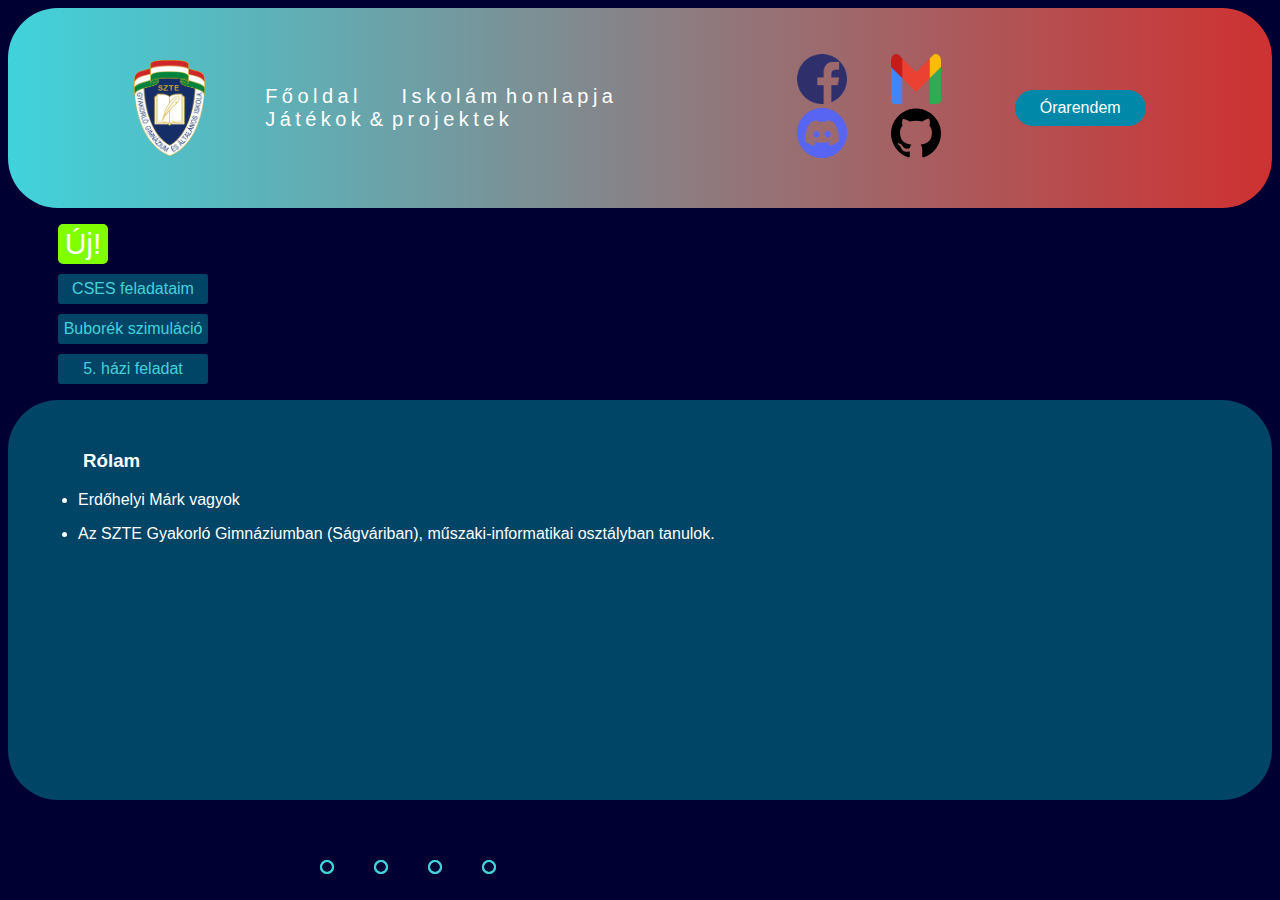
<file: index.html>
<!DOCTYPE html>
<html lang="hu">
  <head>
    <meta charset="UTF-8">
    <meta http-equiv="X-UA-Compatible" content="IE=edge">
    <meta name="viewport" content="width=device-width, initial-scale=1.0">
    <title>Erdőhelyi Márk</title>
    <link rel="stylesheet" href="style.css">
    <link rel="stylesheet" href="https://cdnjs.cloudflare.com/ajax/libs/font-awesome/6.2.0/css/all.min.css">
  </head>
  <body>
    <header class="hdr">
        <img class="logo" src="sg.png" title="Az intézmény címere">
        <nav>
          <ul class="nav_links">
            <div class="nav_school_links">
              <div class="wavy">
                <li><a href="index.html">
                  <span style="--i:1">F</span>
                  <span style="--i:2">ő</span>
                  <span style="--i:3">o</span>
                  <span style="--i:4">l</span>
                  <span style="--i:5">d</span>
                  <span style="--i:6">a</span>
                  <span style="--i:7">l</span>
                </a></li>
                <li><a href="http://www.gyakg.u-szeged.hu/sagvari/" target="_blank">
                  <span style="--i:8">I</span>
                  <span style="--i:9">s</span>
                  <span style="--i:10">k</span>
                  <span style="--i:11">o</span>
                  <span style="--i:12">l</span>
                  <span style="--i:13">á</span>
                  <span style="--i:14">m</span>
                  <span style="--i:15"> </span>
                  <span style="--i:16">h</span>
                  <span style="--i:17">o</span>
                  <span style="--i:18">n</span>
                  <span style="--i:19">l</span>
                  <span style="--i:20">a</span>
                  <span style="--i:21">p</span>
                  <span style="--i:22">j</span>
                  <span style="--i:23">a</span>
                </a></li>
                <li><a href="games.html">
                  <span style="--i:24">J</span>
                  <span style="--i:25">á</span>
                  <span style="--i:26">t</span>
                  <span style="--i:27">é</span>
                  <span style="--i:28">k</span>
                  <span style="--i:29">o</span>
                  <span style="--i:30">k</span>
                  <span style="--i:31"> </span>
                  <span style="--i:32">&</span>
                  <span style="--i:33"> </span>
                  <span style="--i:34">p</span>
                  <span style="--i:35">r</span>
                  <span style="--i:36">o</span>
                  <span style="--i:37">j</span>
                  <span style="--i:38">e</span>
                  <span style="--i:39">k</span>
                  <span style="--i:40">t</span>
                  <span style="--i:41">e</span>
                  <span style="--i:42">k</span>
                </a></li>
              </div>
            </div>
            <div class="icons">
              <li><a href="https://www.facebook.com" target="_blank"><img src="fb_icon6.png" class="icon"></a></li>
              <li><a href="https://mail.google.com/mail/u/0/#inbox" target="_blank"><img src="gmail-icon.png" class="icon"></a></li>
              <li><a href="https://discord.com/channels/@me" target="_blank"><img src="discord_icon.png" class="icon"></a></li>
              <li><a href="https://github.com/TheConqueror327" target="_blank"><img src="github_logo.svg" class="icon" ></a></li>
            </div>
          </ul>
        </nav>
      <a class="cta" href="myTimetable.html"><button>Órarendem</button></a>
    </header>
    <ul id="news">
      <li class="new">Új!</li>
      <li class="new_text"><a href="https://github.com/TheConqueror327/CSES" target="_blank">CSES feladataim</a></li>
      <li class="new_text"><a href="./bubble_simulation.html" target="_blank">Buborék szimuláció</a></li>
      <li class="new_text"><a href="zips/hf5_10I_Erdohelyi_Mark.zip">5. házi feladat</a></li>
    </ul>
    <div id="box">
      <div class="slider">
        <div class="slides">
          <input type="radio" name="radio-btn" id="radio1">
          <input type="radio" name="radio-btn" id="radio2">
          <input type="radio" name="radio-btn" id="radio3">
          <input type="radio" name="radio-btn" id="radio4">
          <div class="slide first">
            <h3 class="text">Rólam</h3>
            <ul class="slider_first">
              <li class="slider_text"><p>Erdőhelyi Márk vagyok</p></li>
              <li class="slider_text"><p>Az SZTE Gyakorló Gimnáziumban (Ságváriban), műszaki-informatikai osztályban tanulok.</p></li>
            </ul>
          </div>
          <div class="slide">
            <h2 class="text">Hobbik</h2>
            <ul class="slider_third">
              <li class="slider_text"><p>Úszás</p></li>
              <img src="swimming.jpg" id="swimming">
            </ul>
          </div>
          <div class="slide">
            <h2 class="text">Hobbik</h2>
            <ul class="slide_third">
              <li class="slider_text"><p>3D Nyomtatás</p></li>
              <img src="3D_Printer_icon.png" class="slider_logo">
            </ul>
          </div>
          <div class="slide">
            <h2 class="text">Hobbik</h2>
            <ul class="slide_third">
              <li class="slider_text"><p>3D modellezés és tervezés</p></li>
              <img src="Blender_logo_no_text.svg.png" id="blender">
            </ul>
          </div>
          <div class="navigation-auto">
            <div class="auto-btn1"></div>
            <div class="auto-btn2"></div>
            <div class="auto-btn3"></div>
            <div class="auto-btn4"></div>
          </div>
        </div>
        <div class="navigation-manual">
          <label for="radio1" class="manual-btn"></label>
          <label for="radio2" class="manual-btn"></label>
          <label for="radio3" class="manual-btn"></label>
          <label for="radio4" class="manual-btn"></label>
        </div>
      </div>  
      <script type="text/javascript">
      var counter = 1;
      var increment = 1;
      setInterval(function(){
        document.getElementById('radio' + counter).checked = true;
        counter += increment;
        if((counter == 4) || (counter == 1)){
          increment *= -1;
        }
      }, 4000);
      </script>
    </div>
  </body>
</html>
</file>
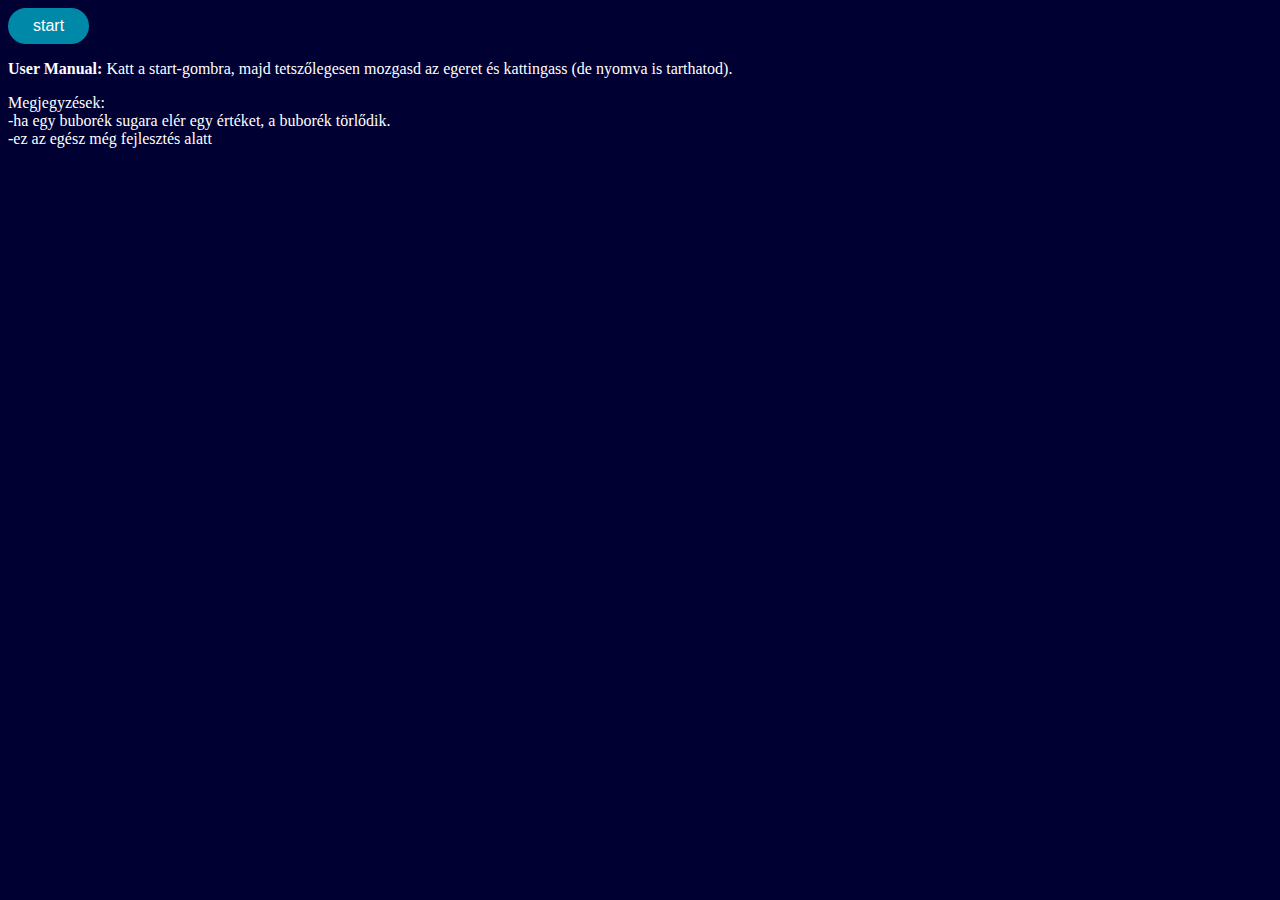
<file: bubble_simulation.html>
<!DOCTYPE html>
<html lang="hu">
<head>
    <meta charset="UTF-8">
    <meta http-equiv="X-UA-Compatible" content="IE=edge">
    <meta name="viewport" content="width=device-width, initial-scale=1.0">
    <link rel="stylesheet" href="./style.css">
    <script src="bubbles.js"></script>
    <title>Buborék szimuláció v1.0</title>
</head>
<body>
    <button onclick="start()" class="cta" id="bubble_start">start</button>
    <p style="color: white;font-family: Verdana;"><b>User Manual:</b> Katt a start-gombra, majd tetszőlegesen mozgasd az egeret és kattingass (de nyomva is tarthatod).</p>
    <p style="color: white;font-family: Verdana;">Megjegyzések: <br> -ha egy buborék sugara elér egy értéket, a buborék törlődik. <br> -ez az egész még fejlesztés alatt</p>
    <style>
        canvas {
            border: 2px solid #40D3DC;
        }
    </style>
</body>
</html>
</file>
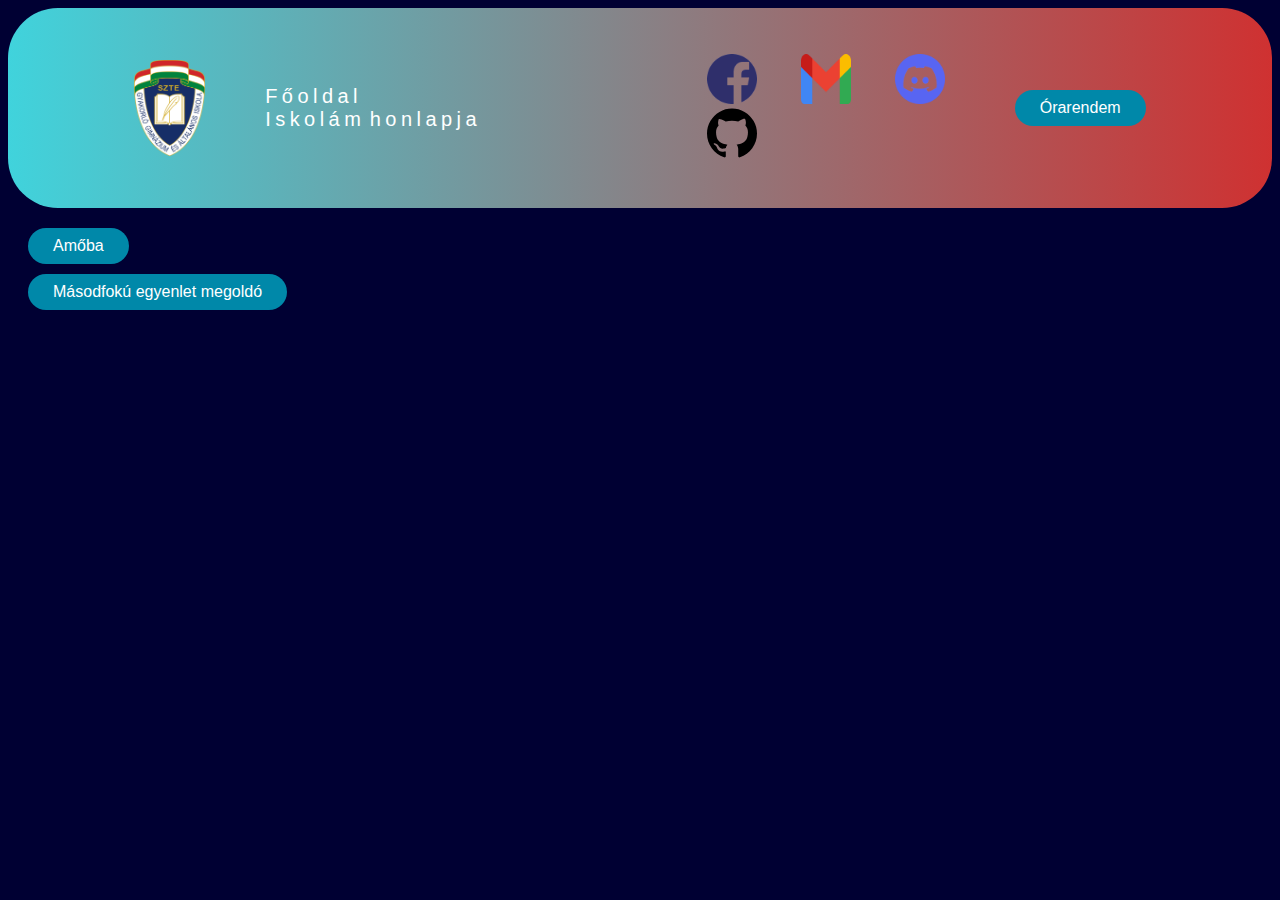
<file: games.html>
<!DOCTYPE html>
<html lang="hu">
  <head>
    <meta charset="UTF-8">
    <meta http-equiv="X-UA-Compatible" content="IE=edge">
    <meta name="viewport" content="width=device-width, initial-scale=1.0">
    <title>Erdőhelyi Márk</title>
    <link rel="stylesheet" href="style.css">
  </head>
  <body>
    <header class="hdr">
        <img class="logo" src="sg.png" title="Az intézmény címere">
        <nav>
          <ul class="nav_links">
            <div class="nav_school_links">
              <div class="wavy">
                <li><a href="index.html">
                  <span style="--i:1">F</span>
                  <span style="--i:2">ő</span>
                  <span style="--i:3">o</span>
                  <span style="--i:4">l</span>
                  <span style="--i:5">d</span>
                  <span style="--i:6">a</span>
                  <span style="--i:7">l</span>
                </a></li>
                <li><a href="http://www.gyakg.u-szeged.hu/sagvari/" target="_blank">
                  <span style="--i:8">I</span>
                  <span style="--i:9">s</span>
                  <span style="--i:10">k</span>
                  <span style="--i:11">o</span>
                  <span style="--i:12">l</span>
                  <span style="--i:13">á</span>
                  <span style="--i:14">m</span>
                  <span style="--i:15"> </span>
                  <span style="--i:16">h</span>
                  <span style="--i:17">o</span>
                  <span style="--i:18">n</span>
                  <span style="--i:19">l</span>
                  <span style="--i:20">a</span>
                  <span style="--i:21">p</span>
                  <span style="--i:22">j</span>
                  <span style="--i:23">a</span>
                </a></li>
              </div>
            </div>
            <div class="icons">
              <li><a href="https://www.facebook.com" target="_blank"><img src="fb_icon6.png" class="icon"></a></li>
              <li><a href="https://mail.google.com/mail/u/0/#inbox" target="_blank"><img src="gmail-icon.png" class="icon"></a></li>
              <li><a href="https://discord.com/channels/@me" target="_blank"><img src="discord_icon.png" class="icon"></a></li>
              <li><a href="https://github.com/TheConqueror327" target="_blank"><img src="github_logo.svg" class="icon" ></a></li>
            </div>
          </ul>
        </nav>      
      <a class="cta" href="myTimetable.html"><button>Órarendem</button></a>
    </header>
    <div class="game-buttons">
        <button class="cta" onclick="showAmoba()">Amőba</button>
        <button class="cta" id="reset" onclick="resetAmoba()" style="display: none;">Lenullázás</button>
	<button class="cta" id="sde-btn" onclick="showSde()">Másodfokú egyenlet megoldó</button>
    </div>
    <div id="sde">
        <input type="text" id="a" class="abc" placeholder="a"> x<sup>2</sup> + <input type="text" id="b" class="abc" placeholder="b"> x + <input type="text" id="c" class="abc" placeholder="c"> = 0<br><br>
        <button class="cta"  id="szamol" onclick="szamol()">Számol</button>
        <button class="cta"  id="torol" onclick="torol()">Töröl</button>
        <button class="cta" id="reset-sde" onclick="reset()">Reset</button>
        <p id="output"></p>
        <p id="x1"></p>
        <p id="x2"></p>
    </div>
    <div id="amoba" style="display: none;"></div>
  </body>
  <script>
        nx = "O", n = 16
        f = e => { if (e.innerHTML == "") {
        nx = nx == "O" ? "X" : "O"
        e.innerHTML = nx, e.setAttribute('class', nx)
        x = e.cellIndex, y = e.parentElement.rowIndex, amoba[x][y] = nx
        setTimeout(() => [[1,1],[1,0],[0,1],[-1,1]].forEach( d => {
            xp=x, yp=y, maxh=0, [vx, vy] = d
            while (amoba[xp][yp] === nx) xp += vx, yp += vy, maxh++
            xp=x, yp=y
            while (amoba[xp][yp] === nx) xp -= vx, yp -= vy, maxh++
            if (maxh > 5) alert(`Nyert: ${nx}`), init()
        }), 100)
        }}
        (init = () => {
        amoba = Array(n).fill().map(() => Array(n).fill())
        document.getElementById('amoba').innerHTML = `
        <table>
            ${Array(n).fill(`
            <tr>
            ${Array(n).fill(`<td onmouseup="f(this)" />`).join('')}
            </tr>
            `).join('')}
        </table>`
        })()

        function showAmoba() {
            var reset = document.getElementById("reset");
	    var amoba = document.getElementById("amoba");
            if (window.getComputedStyle(amoba).display === "none") {
                amoba.style.display = "block";
                reset.style.display = "block";
            } else {
                amoba.style.display = "none";
                reset.style.display = "none";
            }
        }

        function resetAmoba() {
            document.getElementById('amoba').innerHTML = `
            <table>
                ${Array(n).fill(`
                <tr>
                ${Array(n).fill(`<td onmouseup="f(this)" />`).join('')}
                </tr>
                `).join('')}
            </table>`
        }
        
        function szamol() {
            let a, b, c, x1, x2, d
            a = document.getElementById("a").value;
            b = document.getElementById("b").value;
            c = document.getElementById("c").value;
            d = ((b ** 2) - (4 * a * c))
            if (a !== 0) {
                if (d < 0) {
                    document.getElementById("output").innerHTML = "Az egyenlet diszkriminánsa negatív.";
                    document.getElementById("x1").innerHTML = "";
                    document.getElementById("x2").innerHTML = "";
                }
                if (d == 0) {
                    document.getElementById("output").innerHTML = (-1 *b) / (2 * a);
                    document.getElementById("x1").innerHTML = "";
                    document.getElementById("x2").innerHTML = "";
                }
                if (d > 0) {    
                    x1 = ((-1 * b) + (((b ** 2) - 4 * a * c) ** 0.5)) / ( 2 * a);
                    x2 = ((-1 * b) - (((b ** 2) - 4 * a * c) ** 0.5)) / ( 2 * a);
                    document.getElementById("output").innerHTML = "";
                    document.getElementById("x1").innerHTML = (`x<sub>1</sub> = ${x1}`);
                    document.getElementById("x2").innerHTML = (`x<sub>2</sub> = ${x2}`);
                }
            }
        }

        function torol() {
            document.getElementById("output").innerHTML = "";
            document.getElementById("x1").innerHTML = "";
            document.getElementById("x2").innerHTML = "";
        }

        function reset() {
            document.getElementById("a").value = "";
            document.getElementById("b").value = "";
            document.getElementById("c").value = "";
        }
		
	function showSde() {
	    var showId = document.getElementById("sde");
	    document.getElementById("output").innerHTML = "";
	    document.getElementById("x1").innerHTML = "";
            document.getElementById("x2").innerHTML = "";
            if (window.getComputedStyle(showId).display === "none") {
                showId.style.display = "block";
            } else {
                showId.style.display = "none";
            }
	}
    </script>
    <style>
        td {
            width: 30px;
            height: 30px;
            cursor: pointer;
            text-align: center;
            font-size: 20px;
            user-select: none;
        }
        
        table {
            margin: auto;
            background-image: linear-gradient(45deg, #dbb4df, #70e6c6);
            font-family: arial;
            border-radius: 7px;
            cursor: pointer;
            max-height: 100%;
        }

        .game-buttons {
            margin-left: 20px;
            margin-top: 20px;
        }

        #reset, #torol, #reset-sde, #sde-btn {
            margin-top: 10px;
        }
        
      	#sde {
	    display: none;
	    width: 400px;
	    height: 300px;
	    background-image: linear-gradient(45deg, #dbb4df, #70e6c6);
	    border-radius: 7px;
	    margin-left: 20px;
            margin-top: 20px;
	    padding: 20px;
	}
      	
        .abc {
            width: 15px;
        }
    </style>
</html>
</file>
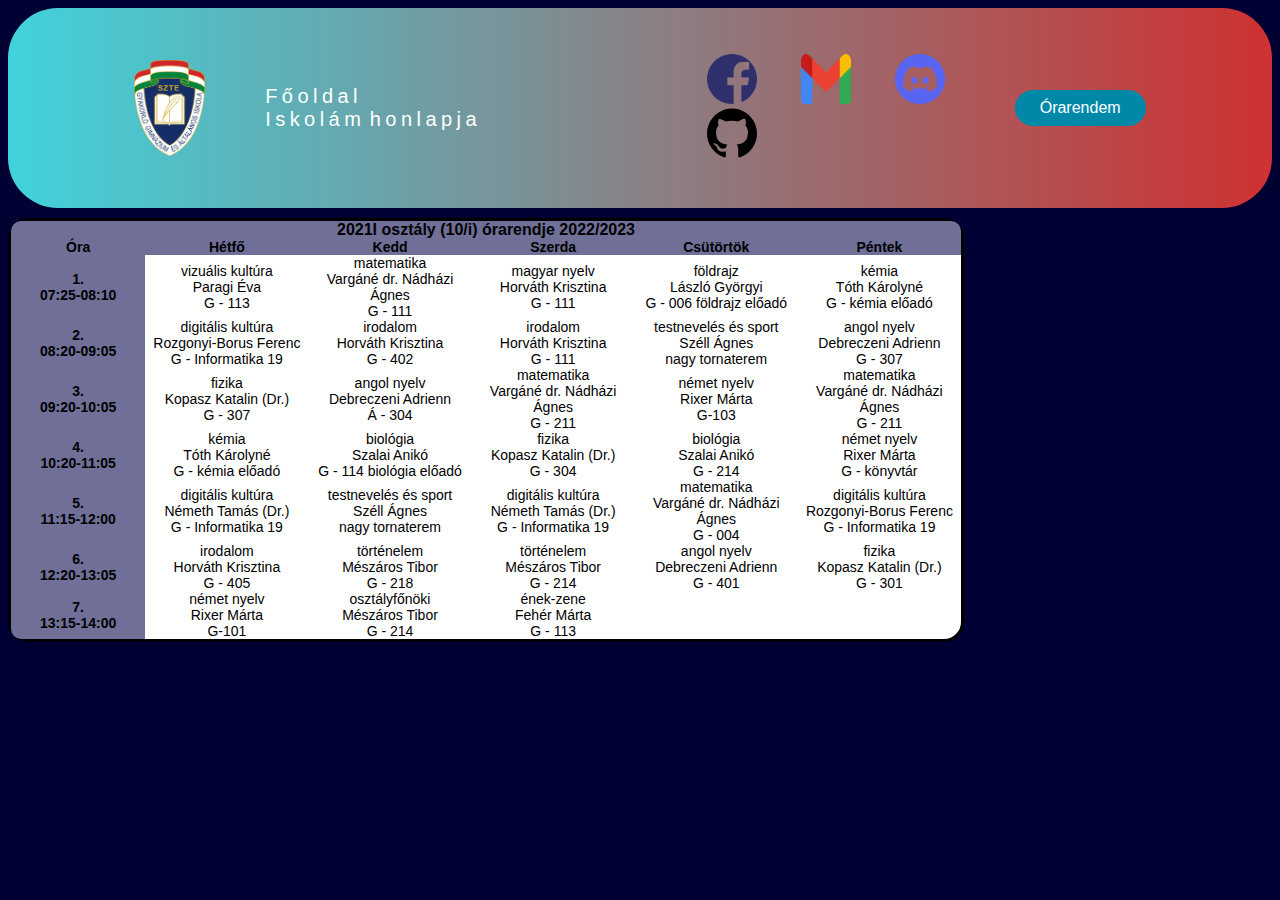
<file: myTimetable.html>
<!DOCTYPE html>
<html lang="hu">
<head>
    <meta charset="UTF-8">
    <meta http-equiv="X-UA-Compatible" content="IE=edge">
    <meta name="viewport" content="width=device-width, initial-scale=1.0">
    <title>Erdőhelyi Márk</title>
    <link rel="stylesheet" href="style.css">
</head>
<body>
    <header class="hdr">
        <img class="logo" src="sg.png" title="Az intézmény címere">
        <nav>
          <ul class="nav_links">
              <div class="nav_school_links">
                <div class="wavy">
                    <li><a href="index.html">
                      <span style="--i:1">F</span>
                      <span style="--i:2">ő</span>
                      <span style="--i:3">o</span>
                      <span style="--i:4">l</span>
                      <span style="--i:5">d</span>
                      <span style="--i:6">a</span>
                      <span style="--i:7">l</span>
                    </a></li>
                    <li><a href="http://www.gyakg.u-szeged.hu/sagvari/" target="_blank">
                      <span style="--i:8">I</span>
                      <span style="--i:9">s</span>
                      <span style="--i:10">k</span>
                      <span style="--i:11">o</span>
                      <span style="--i:12">l</span>
                      <span style="--i:13">á</span>
                      <span style="--i:14">m</span>
                      <span style="--i:15"> </span>
                      <span style="--i:16">h</span>
                      <span style="--i:17">o</span>
                      <span style="--i:18">n</span>
                      <span style="--i:19">l</span>
                      <span style="--i:20">a</span>
                      <span style="--i:21">p</span>
                      <span style="--i:22">j</span>
                      <span style="--i:23">a</span>
                    </a></li>
                 </div>
              </div>
              <div class="icons">
                <li><a href="https://www.facebook.com" target="_blank"><img src="fb_icon6.png" class="icon"></a></li>
                <li><a href="https://mail.google.com/mail/u/0/#inbox" target="_blank"><img src="gmail-icon.png" class="icon"></a></li>
                <li><a href="https://discord.com/channels/@me" target="_blank"><img src="discord_icon.png" class="icon"></a></li>
                <li><a href="https://github.com/TheConqueror327" target="_blank"><img src="github_logo.svg" class="icon"></a></li>
              </div>
           </ul>
        </nav>
        <a class="cta" href=""><button>Órarendem</button></a>
    </header>
    <table text-align="middle" cellpadding="0" cellspacing="0" class="timetable">
      <tr>
        <td colspan="6" style="width: 100%; text-align: center; font-size: 16px; font-weight: Bold; background-color: #6f6f97; border-top-left-radius: 10px; border-top-right-radius: 10px;">2021I osztály (10/i) órarendje 2022/2023 </td>
      </tr>
      <tr style="font-weight: Bold; font-size:14px; font-family: 'Courier New', Courier, monospace;">
        <td style="width: 9%; font-weight: Bold; font-family: Arial; text-align: center; background-color: #6f6f97;">Óra</td>
        <td class="cell_day">Hétfő</td>
        <td class="cell_day">Kedd</td>
        <td class="cell_day">Szerda</td>
        <td class="cell_day">Csütörtök</td>
        <td class="cell_day">Péntek</td>
      </tr>
      <tr style="font-size: 18 ; font-family: Arial, Helvetica, sans-serif;"></tr>
        <td style="width: 14%; text-align: center; font-weight: Bold; font-size:14px; background-color: #6f6f97;">1.<br>07:25-08:10</td>
        <td class="cell">vizuális kultúra<br>Paragi Éva<br>G - 113<br></td>
        <td class="cell">matematika<br>Vargáné dr. Nádházi Ágnes<br>G - 111<br></td>
        <td class="cell">magyar nyelv<br>Horváth Krisztina<br>G - 111<br></td>
        <td class="cell">földrajz<br>László Györgyi<br>G - 006 földrajz előadó<br></td>
        <td class="cell">kémia<br>Tóth Károlyné<br>G - kémia előadó<br></td>
      </tr>
      <tr>
        <td class="cell_interval" >2.<br>08:20-09:05</td>
        <td class="cell">digitális kultúra<br>Rozgonyi-Borus Ferenc<br>G - Informatika 19<br></td>
        <td class="cell">irodalom<br>Horváth Krisztina<br>G - 402<br></td>
        <td class="cell">irodalom<br>Horváth Krisztina<br>G - 111<br></td>
        <td class="cell">testnevelés és sport<br>Széll Ágnes<br>nagy tornaterem<br></td>
        <td class="cell">angol nyelv<br>Debreczeni Adrienn<br>G - 307</td>
      </tr>
      <tr>
        <td class="cell_interval" >3.<br>09:20-10:05</td>
        <td class="cell">fizika<br>Kopasz Katalin (Dr.)<br>G - 307<br></td>
        <td class="cell">angol nyelv <br>Debreczeni Adrienn<br>Á - 304</td>
        <td class="cell">matematika<br>Vargáné dr. Nádházi Ágnes<br>G - 211<br></td>
        <td class="cell">német nyelv <br> Rixer Márta <br> G-103</td>
        <td class="cell">matematika<br>Vargáné dr. Nádházi Ágnes<br>G - 211<br></td>
      </tr>
      <tr>
        <td class="cell_interval" >4.<br>10:20-11:05</td>
        <td class="cell">kémia<br>Tóth Károlyné<br>G - kémia előadó<br></td>
        <td class="cell">biológia<br>Szalai Anikó<br>G - 114 biológia előadó<br></td>
        <td class="cell">fizika<br>Kopasz Katalin (Dr.)<br>G - 304<br></td>
        <td class="cell">biológia<br>Szalai Anikó<br>G - 214<br></td>
        <td class="cell">német nyelv <br> Rixer Márta <br> G - könyvtár</td>
      </tr>
      <tr>
        <td class="cell_interval" >5.<br>11:15-12:00</td>
        <td class="cell">digitális kultúra<br>Németh Tamás (Dr.)<br>G - Informatika 19<br></td>
        <td class="cell">testnevelés és sport<br>Széll Ágnes<br>nagy tornaterem<br></td>
        <td class="cell">digitális kultúra<br>Németh Tamás (Dr.)<br>G - Informatika 19<br></td>
        <td class="cell">matematika<br>Vargáné dr. Nádházi Ágnes<br>G - 004<br></td>
        <td class="cell">digitális kultúra<br>Rozgonyi-Borus Ferenc<br>G - Informatika 19<br></td>
      </tr>
      <tr>
        <td class="cell_interval">6.<br>12:20-13:05</td>
        <td class="cell">irodalom<br>Horváth Krisztina<br>G - 405<br></td>
        <td class="cell">történelem<br>Mészáros Tibor<br>G - 218<br></td>
        <td class="cell">történelem<br>Mészáros Tibor<br>G - 214<br></td>
        <td class="cell">angol nyelv<br>Debreczeni Adrienn<br>G - 401</td>
        <td class="cell">fizika<br>Kopasz Katalin (Dr.)<br>G - 301<br></td>
      </tr>
      <tr>
        <td class="cell_interval" style="border-bottom-left-radius: 10px;">7.<br>13:15-14:00</td>
        <td class="cell">német nyelv <br> Rixer Márta<br> G-101</td>
        <td class="cell">osztályfőnöki<br>Mészáros Tibor<br>G - 214<br></td>
        <td class="cell">ének-zene<br>Fehér Márta<br>G - 113<br></td>
        <td style="width: 17%;"></td>
        <td style="width: 17%;"></td>
      </tr>
    </table>
  </body>
</html>
</file>
<file: style.css>
html  {
  background-color: #000033;
}

.hdr {
    background: linear-gradient(90deg, #40D3DC 0%, rgba(207, 49, 49, 1) 100%); 
    display: flex;
    justify-content: space-between;
    align-items: center;
    padding: 30px 10%;
    border-radius: 50px;
}

li, a, button {
    font-family: "Montserrat", sans-serif;
    font-weight: 500;
    font-size: 16px;
    text-decoration: none;
}

.hdr a:hover {
    font-size: 18px;
}

.hdr a, button {
    color: white;
}

.nav_links {
    list-style: none;
    display: flex;
    justify-content: center;
    align-items: center;
}

.nav_school_links {
  margin-right: 10px;
}

.nav_links li {
    display: inline-block;
    padding: 0px 20px;
}

.nav_links li a {
    transition: all 0.3s ease 0s;
}

.logo {
  width: 7%;
  height: 7%;
  display: flex;
  justify-content: center;
  align-items: center;
}

button {
    padding: 9px 25px;
    background-color: rgba(0, 136, 169, 1);
    border: none;
    border-radius: 50px;
    cursor: pointer;
    transition: all 0.3s ease 0s;
    display: flex;
    justify-content: center;
    align-items: center;
}

button:hover {
    background-color: rgba(0, 136, 169, 0.5);
    color: white;
    box-shadow: 0 0 2px 1px white;

}

.timetable {
  width: 956px;
  text-align: center;
  border: 3px solid black;
  border-radius: 20px;
  background-color: white;
  font-family: Arial;
  margin-top: 10px;
}

.cell {
  width: 17%;
  text-align: center;
  font-size: 14px;
  background-color: #ffffff;
}

.cell_day {
  background-color: #6f6f97;
  font-family: Arial;
}

.cell_interval {
  width: 9%;
  text-align: center;
  font-weight: Bold;
  font-size: 14px;
  background-color: #6f6f97;
}

#box {
  border-radius: 50px;
}

.wavy {
  position: relative;
}

.wavy span {
  position: relative;
  display: inline-block;
  font-size: 20px;
  animation: letter_waving 7.5s ease-in-out infinite;
  animation-delay: calc(0.1s * var(--i));
}

@keyframes letter_waving {
  0% {
      transform: translateY(0px);
  }

  20% {
      transform: translateY(-15px);
  }

  40%,
  100% {
      transform: translateY(0px);
  }
}

.icon {
  width: 50px;
  height: 50px;
  margin-bottom: 0px;
}

.icon:hover {
  width: 60px;
  height: 60px;
  transition: all 0.3s ease 0s;
}

.icons {
  margin-left: 90px;
}

.slider {
  background-color: #004466;
  width: auto;
  height: 400px;
  overflow: hidden;
  margin-top: 10px;
  font-family: "Montserrat", sans-serif;
  font-weight: 500;
  font-size: 16px;
  color: white;
  border-radius: 50px;
  }
  
  .slides {
    width: 500%;
    height: 500px;
    display: flex;
  }

  .text {
    margin-left: 75px;
    margin-top: 50px;
  }
  
  .slides input {
    display: none;
  }
  
  .slide {
    width: 20%;
    transition: 2s;
  }

  .slider_logo {
    width: 100px;
    height: 100px;
    background-color: white;
    border-radius: 15px;
    margin-left: 200px;
  }

  #swimming {
    box-sizing: border-box;
    width: 25%;
    height: 10%;
    margin-left: 230px;
    border-radius: 15px;
  }

  #blender {
    width: 140px;
    height: 100px;
    margin-left: 230px;
    border-radius: 15px;
  }

  .slider_text {
    margin-top: 15px;
    margin-left: 30px;
  }
  
  .navigation-manual {
    position: absolute;
    width: 800px;
    margin-top: -40px;
    display: flex;
    justify-content: center;
  }
  
  .manual-btn {
    border: 2px solid #40D3DC;
    padding: 5px;
    border-radius: 10px;
    cursor: pointer;
    transition: 1s;
  }
  
  .manual-btn:not(:last-child) {
    margin-right: 40px;
  }
  
  .manual-btn:hover {
    background: #40D3DC;
  }
  
  #radio1:checked ~ .first {
    margin-left: 0;
  }
  
  #radio2:checked ~ .first {
    margin-left: -20%;
  }
  
  #radio3:checked ~ .first {
    margin-left: -40%;
  }
  
  #radio4:checked ~ .first {
    margin-left: -60%;
  }
  
  .navigation-auto {
    position: absolute;
    display: flex;
    width: 800px;
    justify-content: center;
    margin-top: 460px;
  }
  
  .navigation-auto div {
    border: 2px solid #40D3DC;
    padding: 5px;
    border-radius: 10px;
    transition: 1s;
  }
  
  .navigation-auto div:not(:last-child) {
    margin-right: 40px;
  }
  
  #radio1:checked ~ .navigation-auto .auto-btn1 {
    background: #40D3DC;
  }
  
  #radio2:checked ~ .navigation-auto .auto-btn2 {
    background: #40D3DC;
  }
  
  #radio3:checked ~ .navigation-auto .auto-btn3 {
    background: #40D3DC;
  }
  
  #radio4:checked ~ .navigation-auto .auto-btn4 {
    background: #40D3DC;
  }

ul#news {
  width: 15%;
}

ul#news li {
  list-style-type: none;
  color: white;
  transition: 0.7s;
}

.new {
  width: 50px;
  height: 40px;
  background-color: chartreuse;
  font-size: 30px;
  border-radius: 5px;
  display: flex;
  justify-content: center;
  align-items: center;
  margin: 10px;
}

.new_text {
  background-color: #004466;
  font-size: 20px;
  margin: 10px;
  transition: 0.7s;
  width: 150px;
  height: 30px;
  border-radius: 3px;
  display: flex;
  align-items: center;
  justify-content: center;
}

.new_text a {
  color: #40D3DC;
}
</file>
